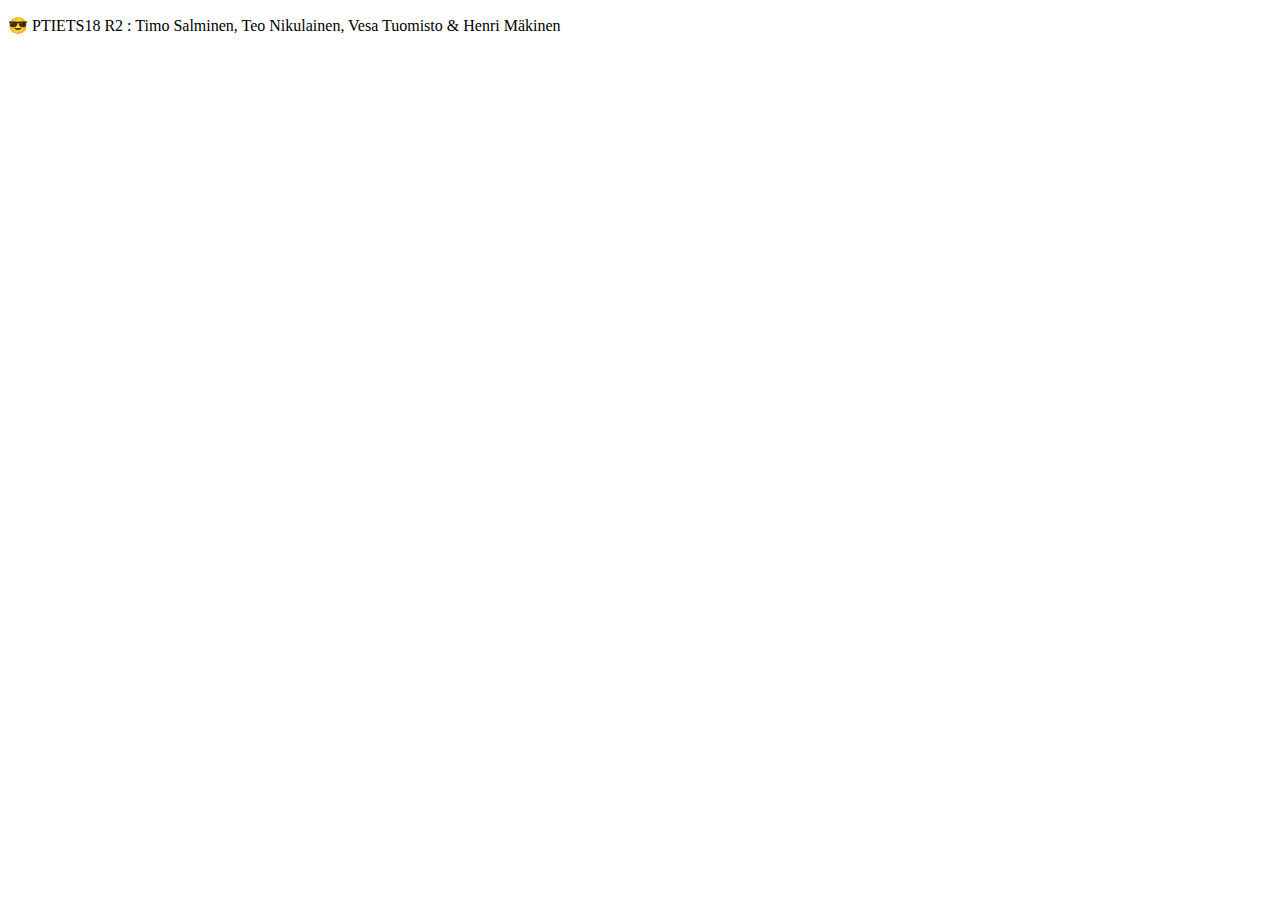
<file: public/index.html>
<!DOCTYPE html>
<html lang="en">
  <head>
    <meta charset="utf-8" />
    <link rel="icon" href="%PUBLIC_URL%/favicon.ico" />
    <meta name="viewport" content="width=device-width, initial-scale=1" />
    <meta name="theme-color" content="#000000" />
    <meta
      name="description"
      content="Web site created using create-react-app"
    />
    <link rel="apple-touch-icon" href="%PUBLIC_URL%/logo192.png" />
    <!--
      manifest.json provides metadata used when your web app is installed on a
      user's mobile device or desktop. See https://developers.google.com/web/fundamentals/web-app-manifest/
    -->
    <link rel="manifest" href="%PUBLIC_URL%/manifest.json" />
    <!--
      Notice the use of %PUBLIC_URL% in the tags above.
      It will be replaced with the URL of the `public` folder during the build.
      Only files inside the `public` folder can be referenced from the HTML.

      Unlike "/favicon.ico" or "favicon.ico", "%PUBLIC_URL%/favicon.ico" will
      work correctly both with client-side routing and a non-root public URL.
      Learn how to configure a non-root public URL by running `npm run build`.
    -->
    <title>Bill Splitter 9000</title>
  </head>
  <body>
    <noscript>You need to enable JavaScript to run this app.</noscript>
    <div id="root"></div>
    <div id="footer">
      <p>😎 PTIETS18 R2 : Timo Salminen, Teo Nikulainen, Vesa Tuomisto & Henri Mäkinen </p>
    </div>

    <!--
      This HTML file is a template.
      If you open it directly in the browser, you will see an empty page.

      You can add webfonts, meta tags, or analytics to this file.
      The build step will place the bundled scripts into the <body> tag.

      To begin the development, run `npm start` or `yarn start`.
      To create a production bundle, use `npm run build` or `yarn build`.
    -->
  </body>
</html>
</file>
